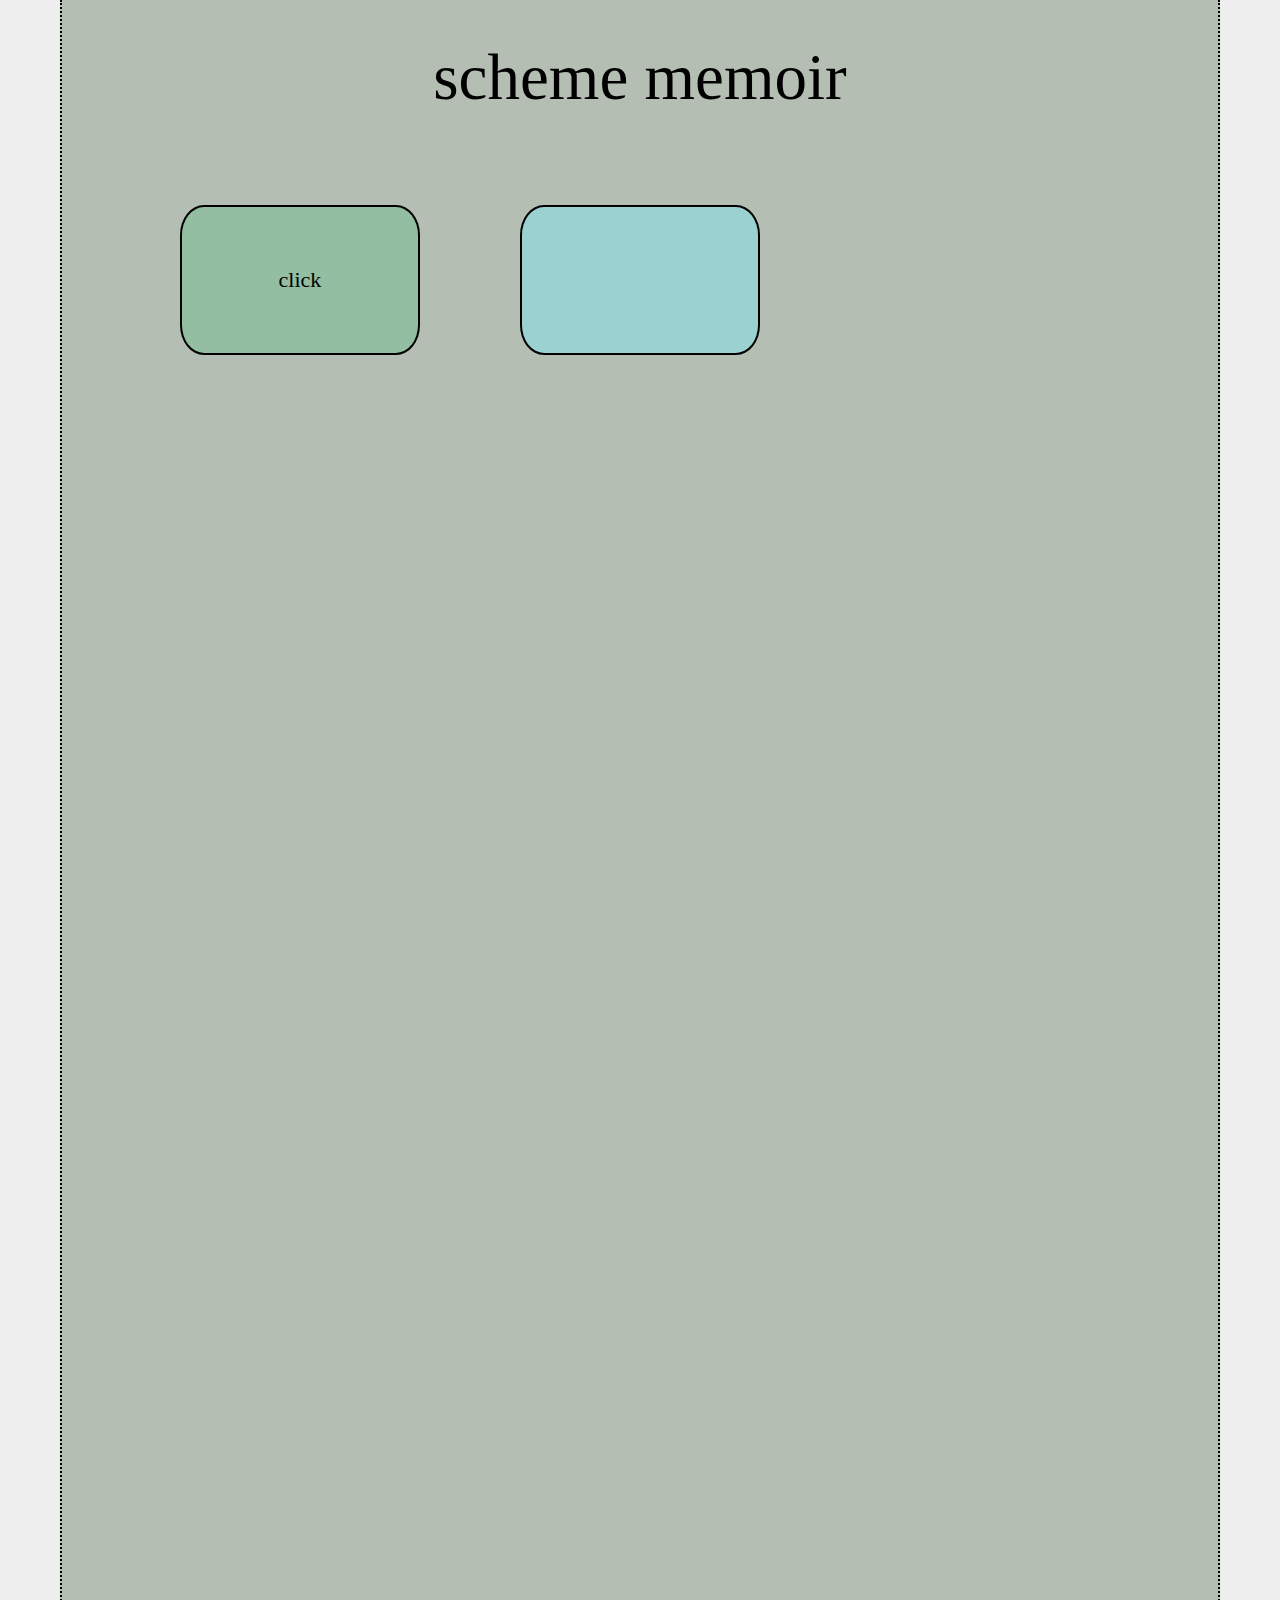
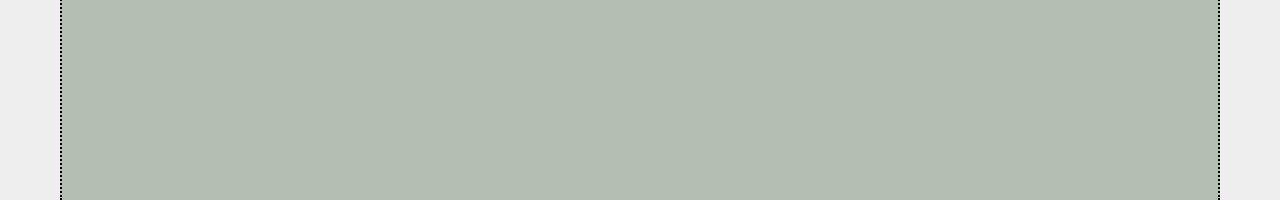
<file: index.html>
<!DOCTYPE html>
<html lang="en">
<head>
    <meta charset="UTF-8">
    <meta name="viewport" content="width=device-width, initial-scale=1.0">
    <title>scheme memoir</title>
    
    <link rel="stylesheet" href="styling/style.css"/>
    
    <link rel="preconnect" href="https://fonts.googleapis.com">
    <link rel="preconnect" href="https://fonts.gstatic.com" crossorigin>
    <link href="https://fonts.googleapis.com/css2?family=Inter:ital,opsz,wght@0,14..32,100..900;1,14..32,100..900&family=Poppins:ital,wght@0,100;0,200;0,300;0,400;0,500;0,600;0,700;0,800;0,900;1,100;1,200;1,300;1,400;1,500;1,600;1,700;1,800;1,900&display=swap" rel="stylesheet">

    <link rel="preconnect" href="https://fonts.googleapis.com">
    <link rel="preconnect" href="https://fonts.gstatic.com" crossorigin>
    <link href="https://fonts.googleapis.com/css2?family=Roboto+Condensed:ital,wght@0,100..900;1,100..900&family=VT323&display=swap" rel="stylesheet"> 

    <link rel="stylesheet" href="https://cdnjs.cloudflare.com/ajax/libs/font-awesome/6.7.1/css/all.min.css" integrity="sha512-5Hs3dF2AEPkpNAR7UiOHba+lRSJNeM2ECkwxUIxC1Q/FLycGTbNapWXB4tP889k5T5Ju8fs4b1P5z/iB4nMfSQ==" crossorigin="anonymous" referrerpolicy="no-referrer" />

</head>
<body id="fpbody" class="fpbody">
    <div id="fp-shape">
        <header>
            <h1 id="fp-heading">
                scheme memoir
            </h1>
        </header>
        <main>
            <div id="fp-box-container">

                <div id="box1" class="fp-gamebox">
                    <a href="/game1.html">click</a>
                </div>

                <div id="box2" class="fp-gamebox">no</div>

                <div id="box3" class="fp-gamebox"></div>

                <div id="box4" class="fp-gamebox"></div>
                
                <div id="box5" class="fp-gamebox">
                    <a id="bsod-link" href="">don't click</a>
                </div>
                
                <div id="box6" class="fp-gamebox"></div>
                <div id="box7" class="fp-gamebox"></div>
                <div id="box8" class="fp-gamebox"></div>
                <div id="box9" class="fp-gamebox"></div>
                
            </div>
        </main>
        <footer>
    
        </footer>
    </div>

    <script src="scriptfp.js" charset="utf-8" type="text/javascript"></script>
    
</body>
</html>
</file>
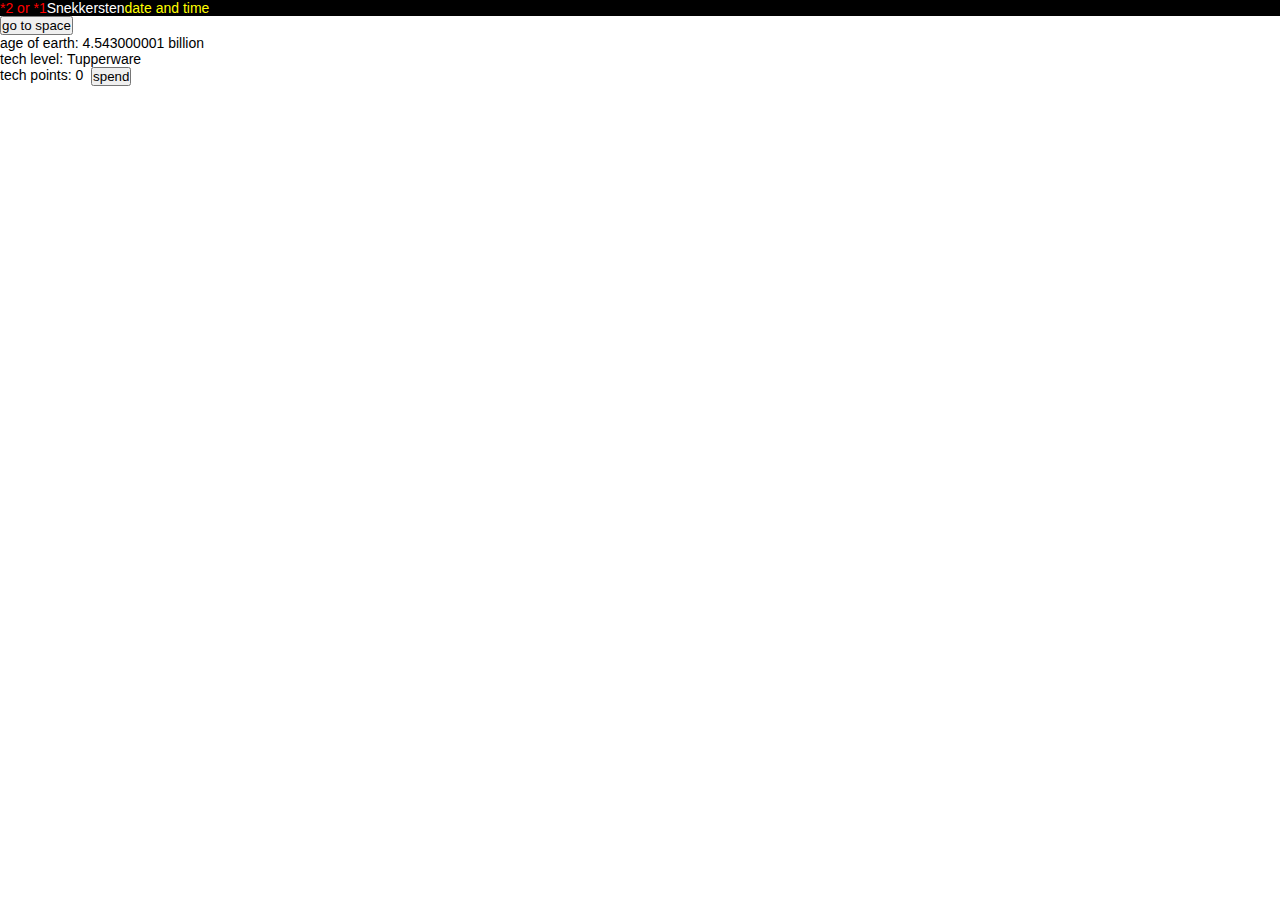
<file: game1.html>
<!DOCTYPE html>
<html lang="en">
<head>
    <meta charset="UTF-8">
    <meta name="viewport" content="width=device-width, initial-scale=1.0">
    <title>Game1awaiting title</title>

    <link rel="stylesheet" href="styling/style.css"/>

    <link rel="preconnect" href="https://fonts.googleapis.com">
    <link rel="preconnect" href="https://fonts.gstatic.com" crossorigin>
    <link href="https://fonts.googleapis.com/css2?family=Roboto+Condensed:ital,wght@0,100..900;1,100..900&family=VT323&display=swap" rel="stylesheet"> 

    <link rel="stylesheet" href="https://cdnjs.cloudflare.com/ajax/libs/font-awesome/6.7.1/css/all.min.css" integrity="sha512-5Hs3dF2AEPkpNAR7UiOHba+lRSJNeM2ECkwxUIxC1Q/FLycGTbNapWXB4tP889k5T5Ju8fs4b1P5z/iB4nMfSQ==" crossorigin="anonymous" referrerpolicy="no-referrer" />

</head>
<body id="game1body">
    <header class="g1header">
        <div>
            <p class="blinkkontrol">*2 or *1</p>
        </div>
        <div>
            <p class="headername">Snekkersten</p>
        </div>
        <div>
            <p class="dateandtime">date and time</p>
            <p><i id="g1redbox" class="fa-solid fa-square"></i><i id="g1greenbox" class="fa-solid fa-square"></i><i id="g1bluebox" class="fa-solid fa-square"></i></p>
        </div>
    </header>
    <main>
        <div>
            <button>
                go to space
            </button>
        </div>
        <div class="g1ageofearth">
            <p>age of earth:&nbsp</p>
            <p id="yearsold">4.543000000</p>
            <p>&nbspbillion</p>
        </div>
        <div class="g1techlevel">
            <p>tech level:&nbsp</p>
            <ul id="techlist">
                <li>Tupperware</li>
                <li>Flow TV</li>
                <li>Automatic transmission</li>
                <li>Rockets</li>
                <li>Internet</li>
                <li>Cellphones</li>
                <li>Facebook</li>
                <li>Doomscrolling</li>
                <li>Tailor Swift</li>
                <li>Age of influencer</li>
                <li>Trump</li>
                <li>Electric cars</li>
                <li>Quantum computers</li>
                <li>Starship</li>
                <li>Starship 1</li>
                <li>Starship 2</li>
                <li>Starship 3</li>
                <li>Starship 4</li>
            </ul>
        </div>
        <div class="spendtechpoints">
            <p>tech points:&nbsp</p>
            <p id="techpoints">0</p>
            <p>&nbsp&nbsp</p>
            <button onclick="showNext()">spend</button>
        </div>
    </main>

    <script src="scriptg1.js" charset="utf-8" type="text/javascript"></script>
</body>
</html>
</file>
<file: styling/style.css>
/* basic style rules - boxes wont go beyond their size*/

* { 
    box-sizing: border-box;
    margin: 0;
    padding: 0;
}

@font-face {
    font-family: bdos-font;
    src: url('https://github.com/ableskewer/big-thumb-devolopment/raw/refs/heads/main/fonts/bdos-font.ttf') format('truetype');
  }

a {
    text-decoration: none;
    color: inherit;
}

/* styling front page only */

.fpbody {
    background-color: rgb(238, 238, 238);
    justify-content: center;
    display: flex;
    height: 200vh
}

#fp-shape {
    max-width: 1200px;
    border-left: dotted;
    border-right: dotted;
    border-width: 2px;
    background-color: rgb(180, 190, 178);
}

#fp-heading { 
    display: flex;
    justify-content: center;
    padding: 40px;
    text-align: center;
    font-size: 65px;
    margin-bottom: 20px;
    font-weight: 200;
}

/*container fp-box styling*/

#fp-box-container {
    display: flex;
    padding: 0 4% 0;
    flex-wrap: wrap;
    justify-content: center;
}

@media only screen and (max-width: 1300px) {
    #fp-shape { margin: 0 60px;

    }
}

@media only screen and (max-width: 800px) {
    #fp-shape { 
        margin: 0 30px;
    }
    #fp-heading {
        margin-bottom: 0;
        padding-bottom: 10px;

    }
}

/*general fp-box styling */

.fp-gamebox {
    border-color: black;
    border-width: 2px;
    border-style: solid;
    border-radius: 10% / 20%;
    font-size: 22px;
    height: 150px;
    width: 240px;
    margin: 30px 50px 30px;
    text-align: center;
    display: flex;
    justify-content: center;
    align-items: center;
}

/*individual box styling*/


#box1:hover {
    background-color: rgb(184, 216, 195);
    opacity: 95%;
}
#box1 {
    background-color: rgb(147, 190, 162);
}

#box1 a {
    width: 100%;
    height: 100%;
    display: flex;
    justify-content: center;
    align-items: center;
}

#box2 {
    opacity: 1;
    background-color: rgb(155, 209, 209);
    color: rgb(155, 209, 209);
}

#box2:hover {
    border-color: rgb(180, 190, 178);
    background: rgb(180, 190, 178);
    color: black;
}

#box3 {
    opacity: 0;
    transition: opacity 1.5s ease;
    background-color: rgb(171, 241, 218);
}

#box3:hover {
    opacity: 1;
}

#box4 {
    opacity: 0;
    background-color: yellowgreen;
    animation: flicker-animation 8s infinite;
}

@keyframes flicker-animation {
    0% {
      opacity: 0.1
    }
    25% {
      opacity: 0.5;
    }
    50% {
      opacity: 0.8;
    }
    75% {
      opacity: 0.5;
    }
    100% {
      opacity: 1;
    }
  }

#box5 {
    background-color: #4CAF50;
    opacity: 0;
    transition: font-size 1s ease;
}

#box5:hover {
    font-size: 40px;
} 

#box5 a {
    height: 100%;
    width: 100%;
    display: flex;
    justify-content: center;
    align-items: center;
}

.bsod {
    background-color: #0000aa;
    color: #ffffff;
    font-family: 'VT323', monospace;
    font-size: 16px;
    line-height: 1.5;
    padding: 20px;
    margin: 0;
    display: block;
    justify-content: center;
    height: 100vh;
    white-space: pre-wrap;
    position: absolute;
    top: 0;
    left: 0;
    width: 75%;
    padding-top: 10%;
    margin-left: 10%;
    margin-right: 10%;
}

#box6 {
    opacity: 0;
    background-color: rgb(173, 173, 93);
    font-family: condensed+roboto, inter;
}

#box6:hover {
    opacity: 1;
}

#box7 {
    opacity: 0;
}

#box8 {
    opacity: 0;
}

#box9 {
    opacity: 0;
}

/* Game 1 */
/* Game 1 */
/* Game 1 */
/* Game 1 */

#game1body {
    box-sizing: border-box;
    margin: 0;
    padding: 0;
    font-family: Inter, sans-serif;
    justify-content: center;
    font-size: 14px;
}

/*age counter*/

.g1ageofearth {
    display: flex;
}

.g1techlevel {
    display: flex;
}

/*tech level*/

ul {
    list-style-type: none;
}

li {
    display: none;
}

li.visible {
    display: list-item;
}

#techpoints {
    display: flex;
    justify-content: space-between;
}

.spendtechpoints {
    display: flex;
}

/*header*/
.g1header {
    display: flex;
    background-color: black;
}

.headername {
    color: white;
}

.blinkkontrol {
    color: red;
}

.dateandtime {
    color: yellow;
    justify-content: space-between;
}

#g1redbox {
    color: red;
}

#g1greenbox {
    color: green;
}

#g1bluebox {
    color: blue;
}
</file>
